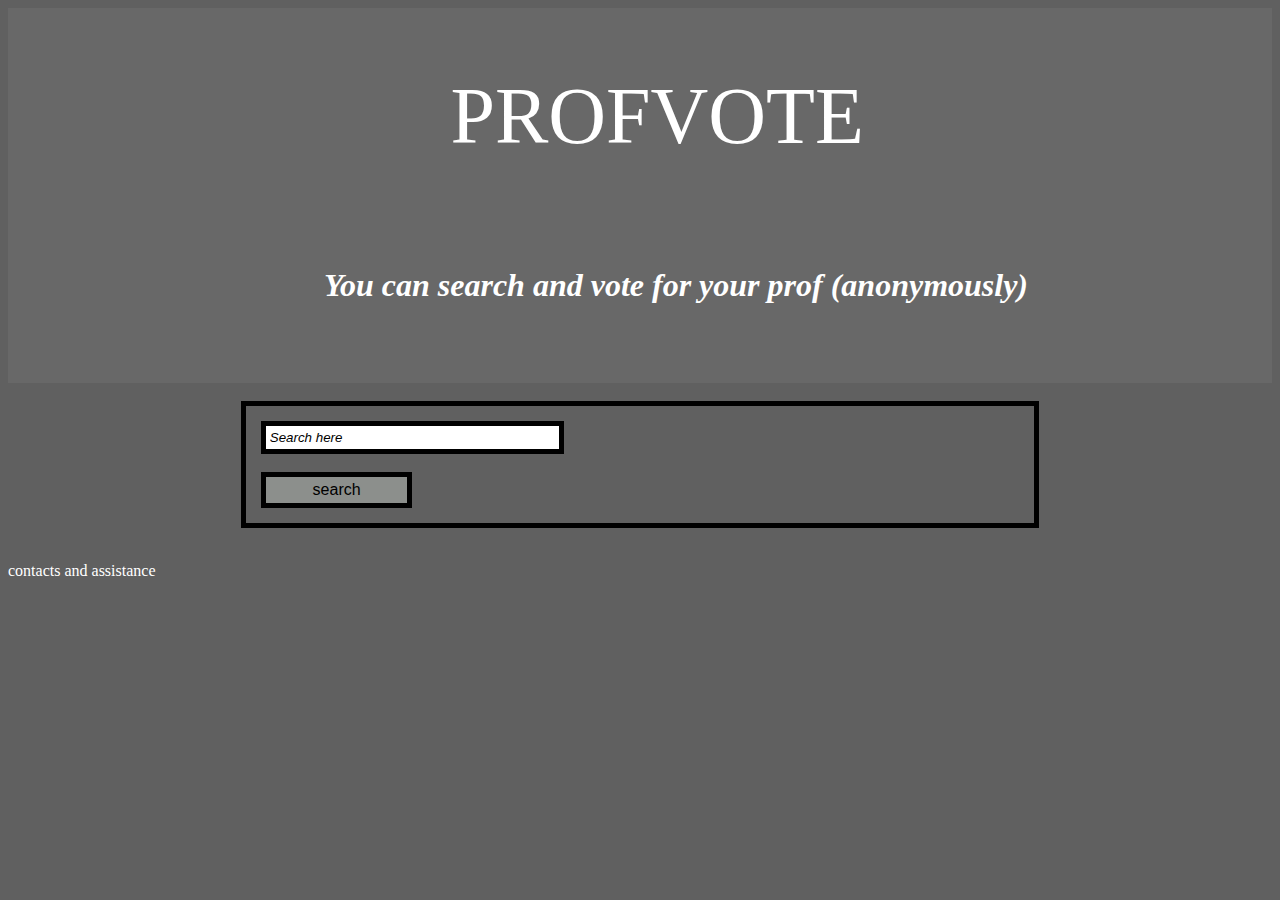
<file: index.html>
<html lang="it">
<head>
<title>Profvote_home</title>
<link href="css/css_1.css" rel="stylesheet" type="text/css">
</head>
<body>
<div id="up">
<p id="h1-1">PROFVOTE</p>
<h4 id="h4-1">You can search and vote for your prof (anonymously)</h4>
<br>
<br>
</div>
<br>
<div id="div-2">
<input type="text" name="findproftxt" id="search" onfocus="this.value=''" value="Search here"> 
<br>
<br>
<input type="button" name="find" value="search" id="btn" class="button button4">
</div>
<br>
<p><a href="contacts.html">contacts and assistance</a></p>
</body>
</html>
</file>
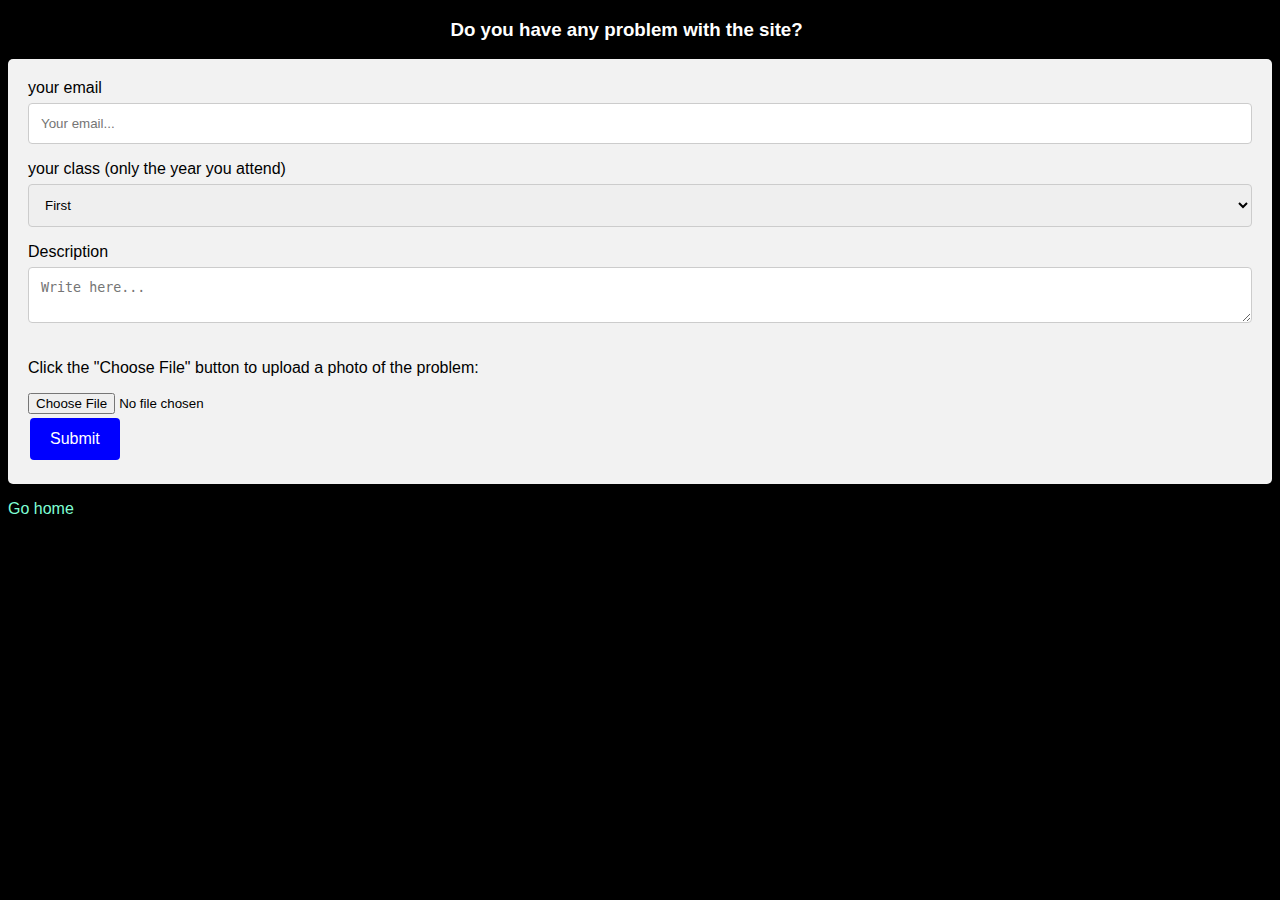
<file: contacts.html>
<!DOCTYPE html>
<html lang="it">
<head>
<title>Profvote_contacts</title>
<link href="css/css_contacts.css" rel="stylesheet" type="text/css">
</head>
<body>
<h3><strong>Do you have any problem with the site?</strong></h3>
<div class="container">
<label for="email">your email</label>
<input type="text" id="email" name="lastname" placeholder="Your email...">
<label for="classe">your class (only the year you attend)</label>
<select id="classe">
    <option value="prima">First</option>
    <option value="seconda">Second</option>
    <option value="terza">Third</option>
    <option value="quarta">Fourth</option>
    <option value="quinta">Fifth</option>
  </select>
<label for="subject">Description</label>
<textarea id="Description" name="Description" placeholder="Write here..."></textarea>
<p>Click the "Choose File" button to upload a photo of the problem:</p>
<input type="file" id="myFile" name="filename">
<br/>
<input type="submit" value="Submit" class="button button4">
</form>
</div>
<p><a href="index.html">Go home</a></p>
</body>
</html>
</file>
<file: css/css_1.css>
body{
    background-color: #606060;
}
#up{
    background-color: #686868;
}

#h1-1 {
    color: white;
    font-size: 500%;
    padding-top: 5%;
    padding-left: 35%;
    animation-duration: 3s;
    animation-name: slidein-1;
}

@keyframes slidein-1 {
  from {
    padding-left: 100%;
    width: 300%;
  }

  75% {
    margin-left: 25%;
    width: 150%;
  }

  to {
    margin-left: 0%;
    width: 100%;
  }
}

#h4-1 {
    font-style: italic;
    color: white;
    font-size:xx-large;
    padding-top: 2%;
    padding-left: 25%;
    animation-duration: 3s;
    animation-name: slidein-2;
}

@keyframes slidein-2 {
  from {
    padding-right: 100%;
    width: 300%;
  }

  75% {
    margin-right: 25%;
    width: 150%;
  }

  to {
    margin-right: 0%;
    width: 100%;
  }
}

#div-2{
    margin: auto;
    width: 60%;
    border: 5px solid;
    padding: 15px;  
}

#search{
    font-style: italic;
    margin: auto;
    width: 40%;
    border: 5px solid;
    padding: 4px;
}

#btn{
    color: black;
    margin: auto;
    width: 20%;
    border: 5px solid;
    padding: 4px;
}

.button {
    background-color: #8c8f8c;
    border: none;
    color: white;
    padding: 16px 32px;
    text-align: center;
    text-decoration: none;
    display: inline-block;
    font-size: 16px;
    margin: 4px 2px;
    transition-duration: 0.4s;
    cursor: pointer;
}
.button4:hover {background-color: #aca9a9;}

a:link {
    color: white;
    background-color: transparent;
    text-decoration: none;
  }
  a:visited {
    color: rgb(252, 210, 217);
    background-color: transparent;
    text-decoration: none;
  }
  a:hover {
    color: white;
    background-color: transparent;
    text-decoration: none;
  }
  a:active {
    color: yellow;  
    background-color: transparent;
    text-decoration: none;
  }
</file>
<file: css/css_contacts.css>
body{
    background-color: black;
}
strong{
    color: white;
}
strong {
    color: white;
    font-size: 100%;
    padding-top: 5%;
    padding-left: 35%;
    animation-duration: 3s;
    animation-name: slidein-1;
}

@keyframes slidein-1 {
  from {
    font-size: 100%;
    padding-left: 100%;
    width: 100%;
  }

  75% {
    font-size: 100%;
    margin-left: 25%;
    width: 100%;
  }

  to {
    font-size: 100%;
    margin-left: 0%;
    width: 100%;
  }
}

body {font-family: Arial, Helvetica, sans-serif;}
* {box-sizing: border-box;}

input[type=text], select, textarea {
  width: 100%;
  padding: 12px;
  border: 1px solid #ccc;
  border-radius: 4px;
  box-sizing: border-box;
  margin-top: 6px;
  margin-bottom: 16px;
  resize: vertical;
}

input[type=submit] {
  color: white;
  padding: 12px 20px;
  border: none;
  border-radius: 4px;
  cursor: pointer;
}

.container {
  border-radius: 5px;
  background-color: #f2f2f2;
  padding: 20px;
}
#description{
    height: 100px;
}
.button {
    background-color:blue;
    border: none;
    color: white;
    padding: 16px 32px;
    text-align: center;
    text-decoration: none;
    display: inline-block;
    font-size: 16px;
    margin: 4px 2px;
    transition-duration: 0.4s;
    cursor: pointer;
}
.button4:hover {background-color:aqua;}

a:link {
    color: aquamarine;
    text-decoration: none;
  }
  
  a:visited {
    color: rgb(86, 138, 9);
    text-decoration: none;
  }
  
  a:hover {
    color: green;
    text-decoration: none;
  }
  
  a:active {
    color: greenyellow;
    text-decoration: none;
  }
</file>
